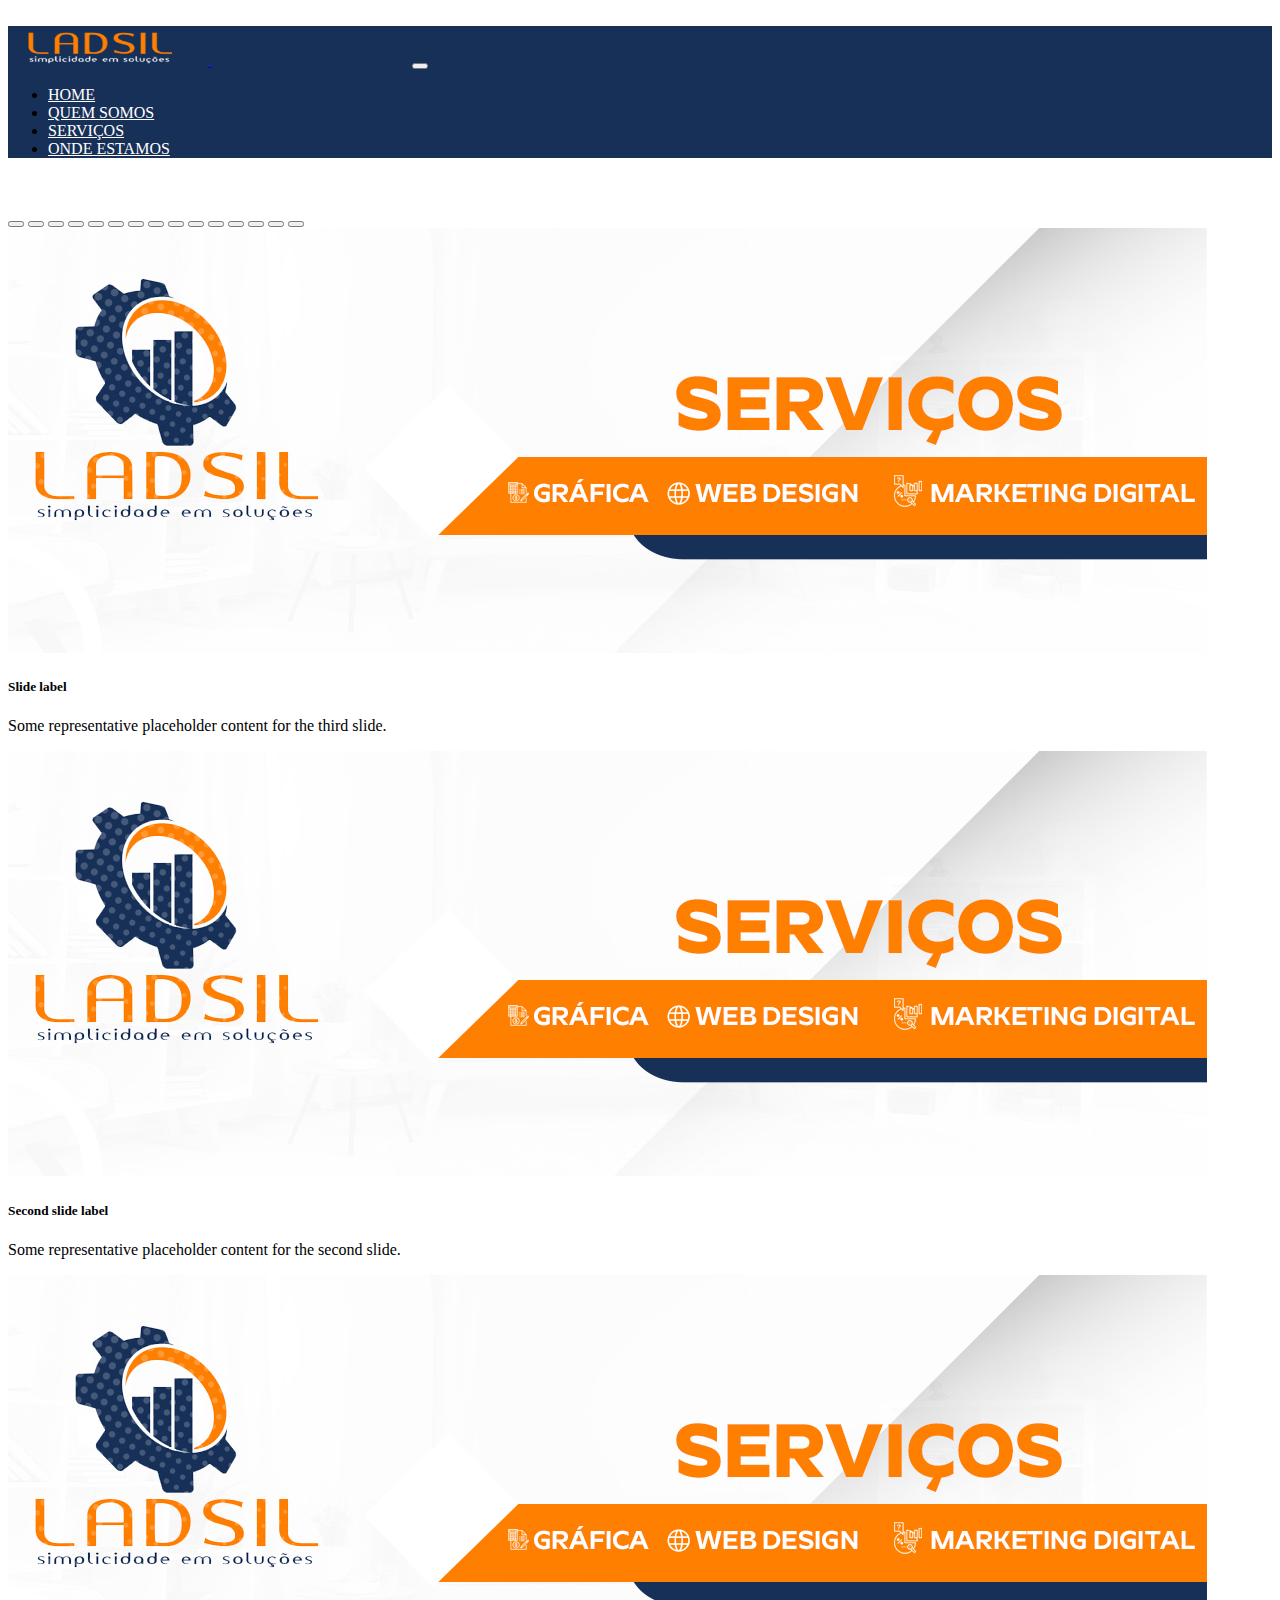
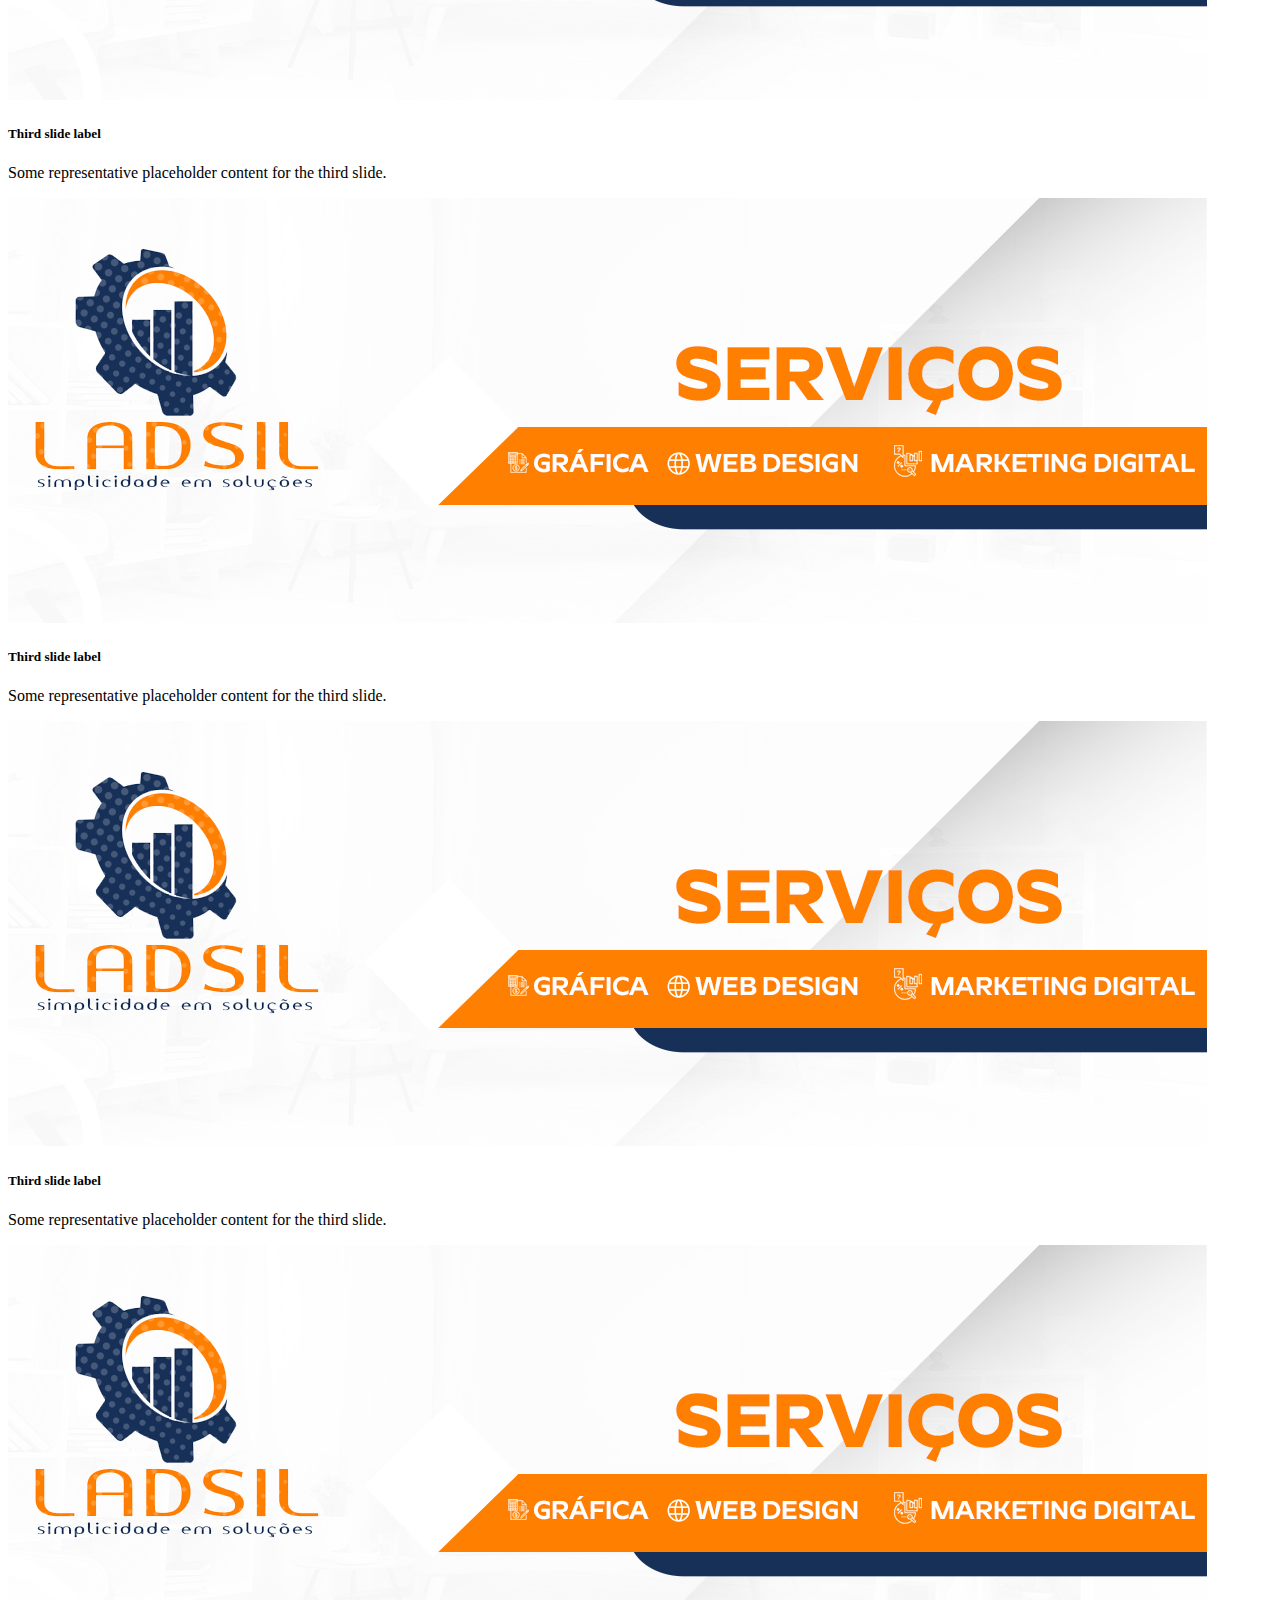
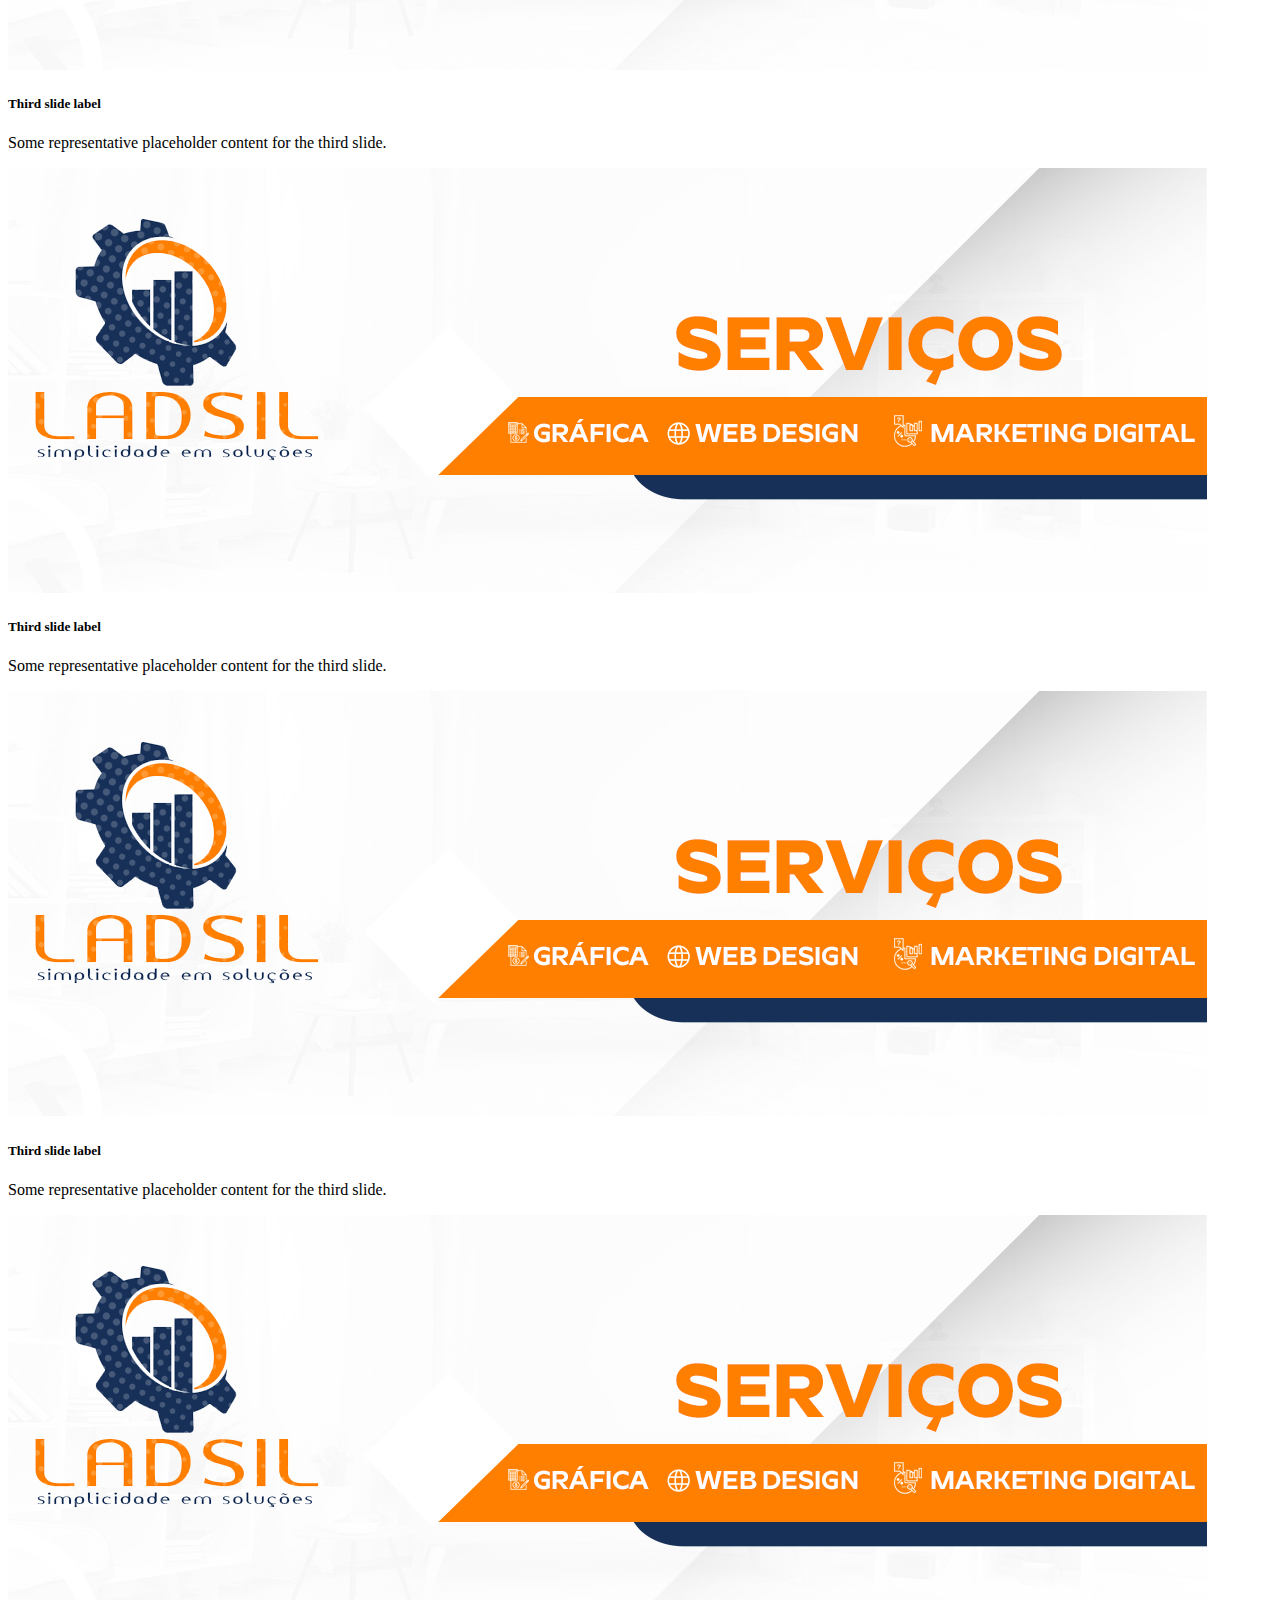
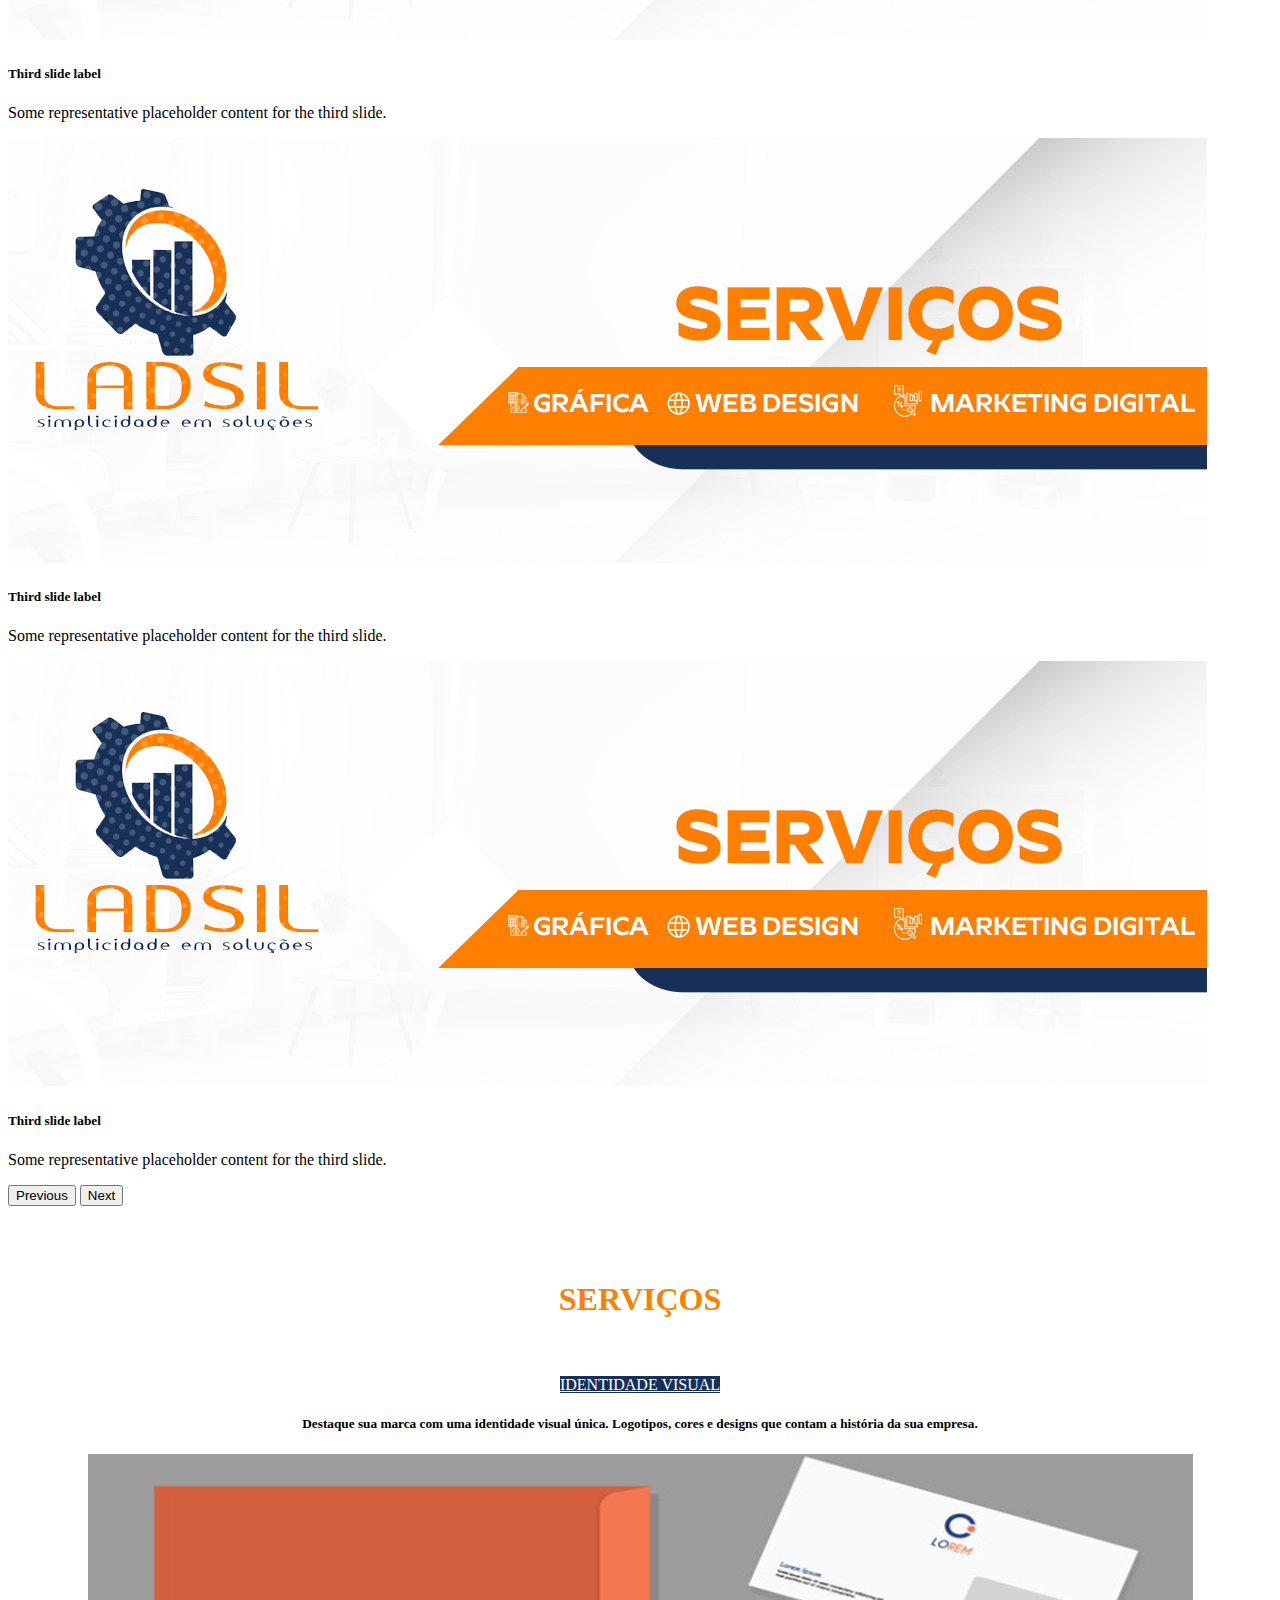
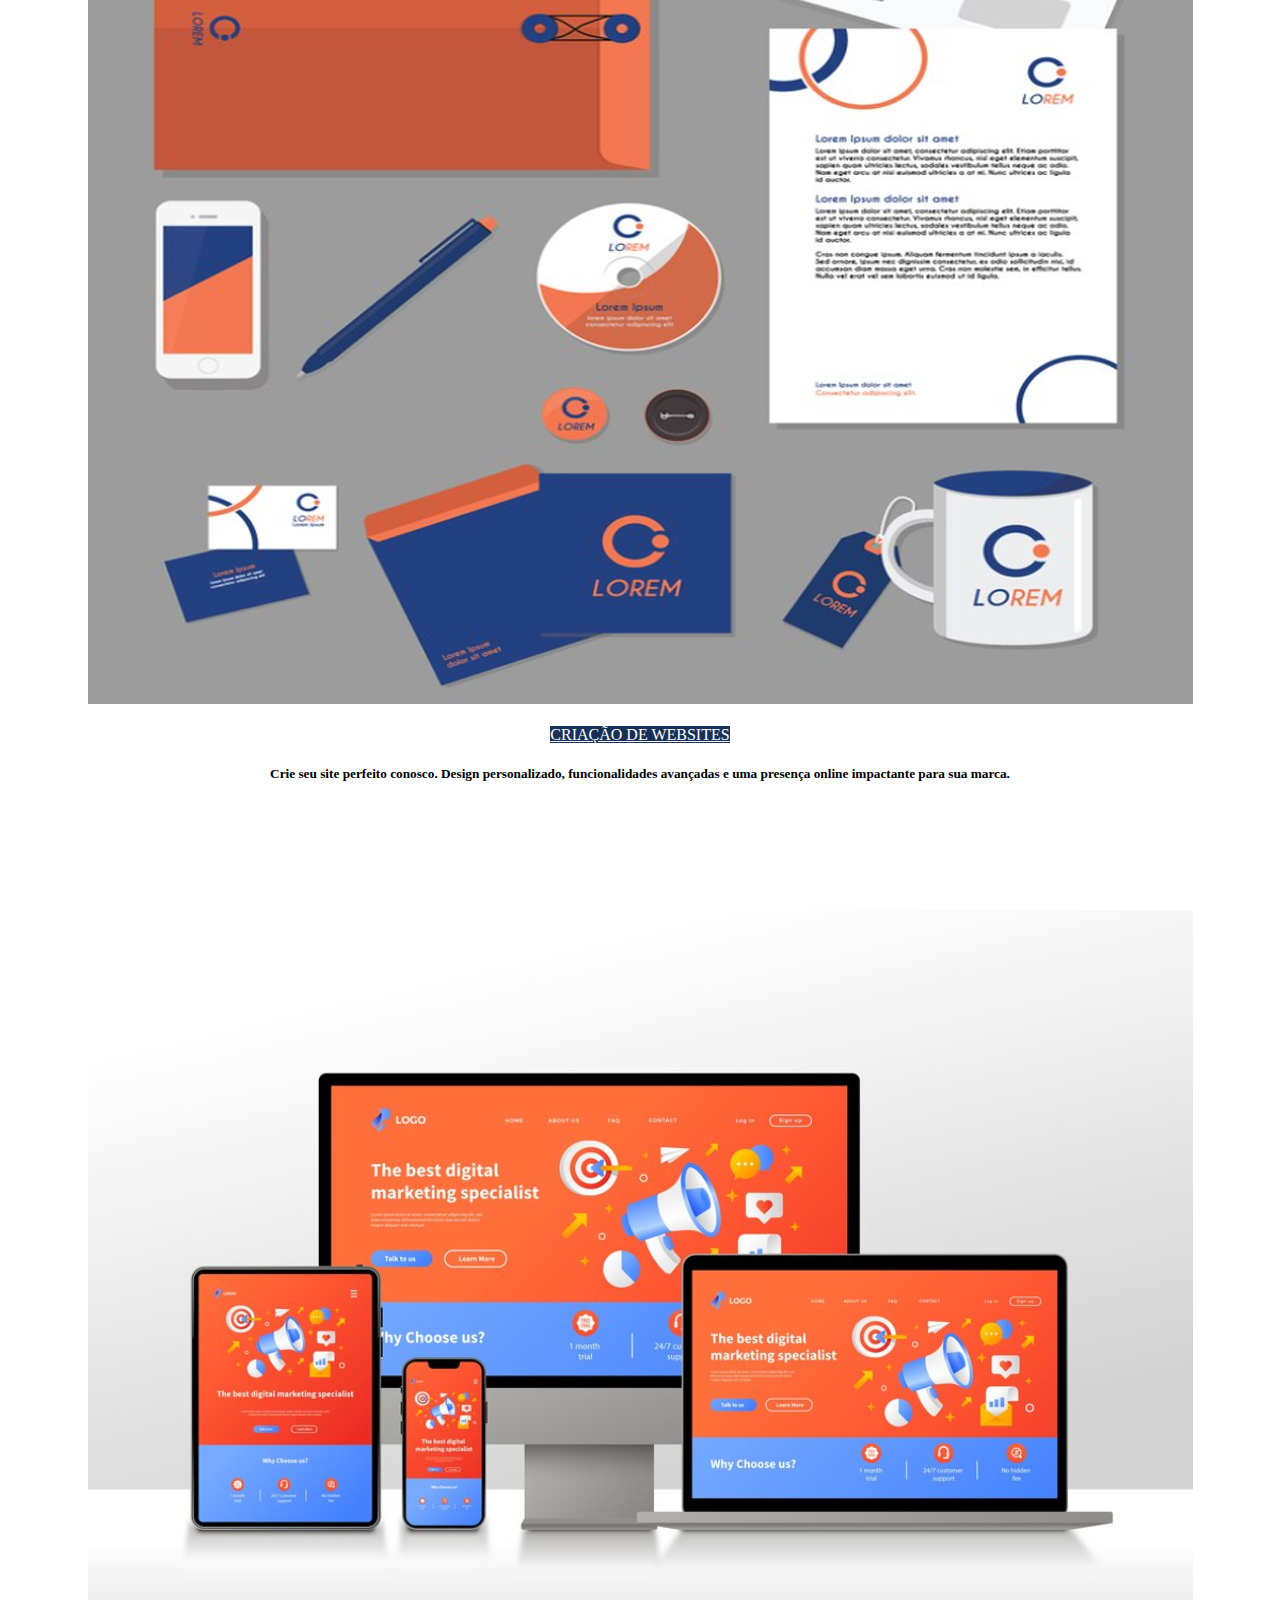
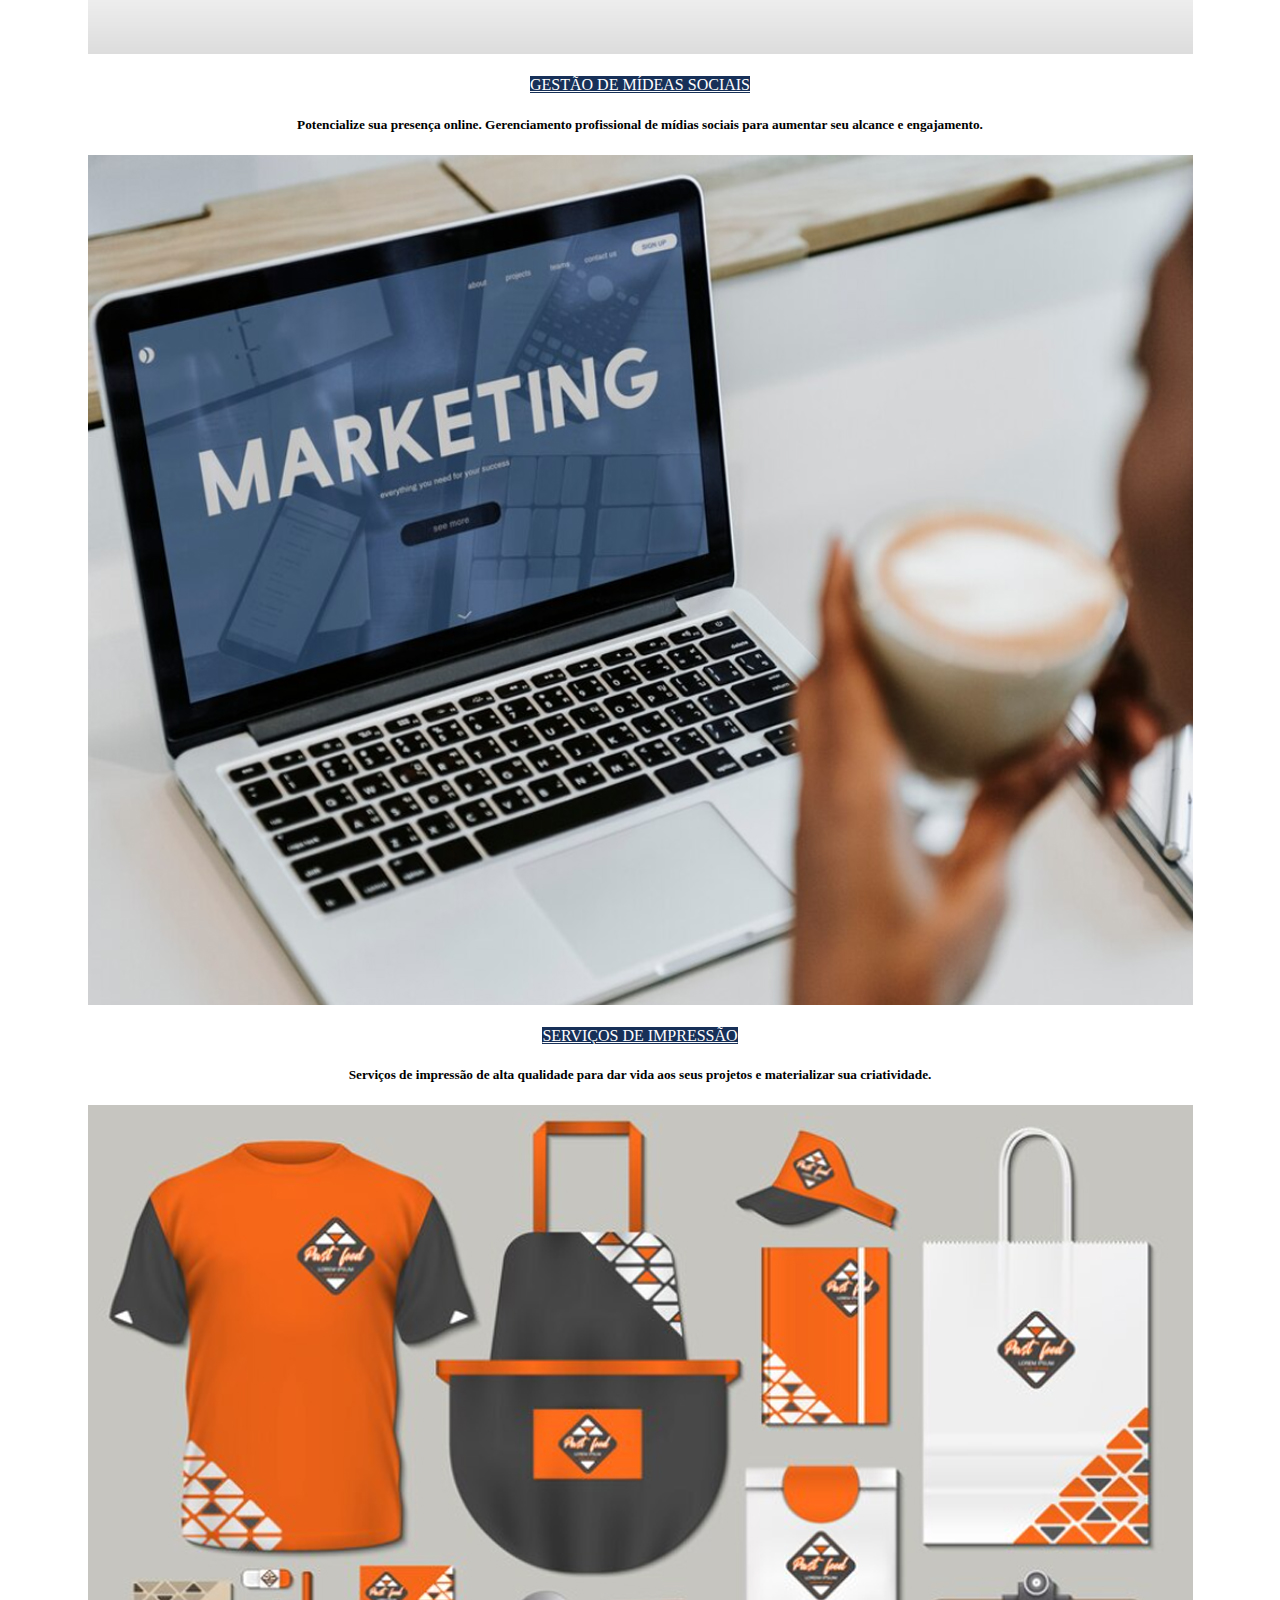
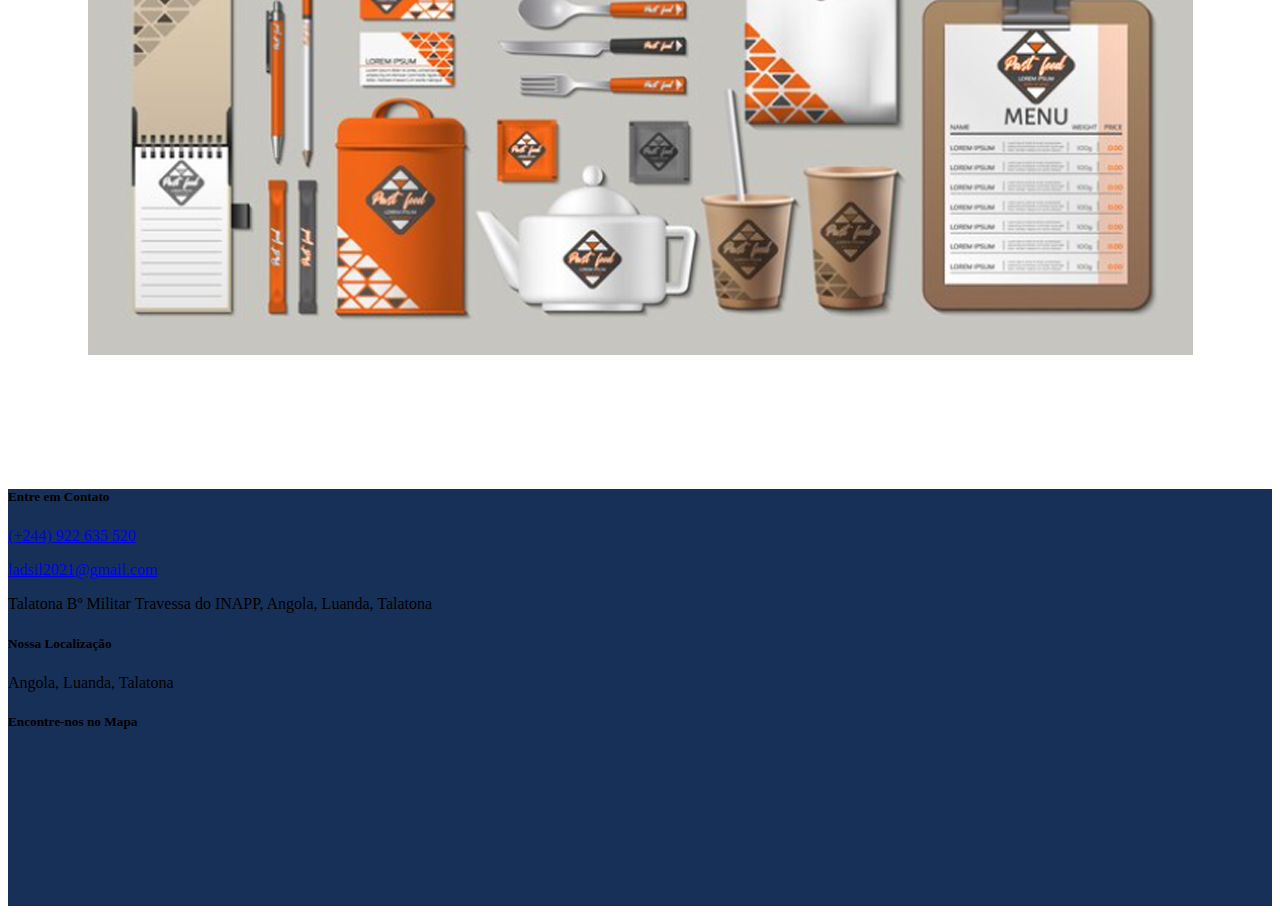
<file: index.html>
<!doctype html>
<html lang="en">

<head>
  <meta charset="utf-8">
  <meta name="viewport" content="width=device-width, initial-scale=1">
  <title>Ladsil</title>

  <!--BOOTSTRAP-->
  <link href="https://cdn.jsdelivr.net/npm/bootstrap@5.3.2/dist/css/bootstrap.min.css" rel="stylesheet"
    integrity="sha384-T3c6CoIi6uLrA9TneNEoa7RxnatzjcDSCmG1MXxSR1GAsXEV/Dwwykc2MPK8M2HN" crossorigin="anonymous">
  <link rel="shortcut icon" href="imagens/icon.png" type="image/x-icon">

  <!--ICONES DE BOOTSTRAP-->
  <link rel="stylesheet" href="https://cdn.jsdelivr.net/npm/bootstrap-icons@1.10.5/font/bootstrap-icons.css">

  <!--JQUERY-->
  <script src="public/js/code.jquery.com_jquery-3.7.0.min.js"> </script>

  <!--CSS-->
  <link rel="stylesheet" href="public/css/style.css">

</head>

<body>
  <br>
  <!--AQUI COMEÇA O MENU-->
  <nav class="navbar navbar-expand-lg navbar-dark bg-custom" ;>
    <div class="container-fluid">
      <a class="navbar-brand" href="#">
        <img src="imagens/Logo_ladsil.png" alt="Logo" width="200" height="40" class="d-inline-block align-text-top">
      </a>
      <button class="navbar-toggler order-0" type="button" data-bs-toggle="collapse"
        data-bs-target="#navbarSupportedContent" aria-controls="navbarSupportedContent" aria-expanded="false"
        aria-label="Toggle navigation">
        <span class="navbar-toggler-icon"></span>
      </button>
      <div class="collapse navbar-collapse" id="navbarSupportedContent">
        <ul class="navbar-nav ml-auto">
          <li class="nav-item">
            <a class="nav-link active" aria-current="page" href="#">HOME</a>
          </li>
          <li class="nav-item">
            <a class="nav-link" href="quemSomos.html">QUEM SOMOS</a>
          </li>
          <li class="nav-item">
            <a class="nav-link" href="https://bantubet.co.ao/affiliates/?btag=1407842">SERVIÇOS</a>
          </li>
          <li class="nav-item">
            <a class="nav-link" href="https://bantubet.co.ao/affiliates/?btag=1407842">ONDE ESTAMOS</a>
          </li>
        </ul>
      </div>
    </div>
  </nav>
  <br>


  <!--AQUI TERMINA O MENU-->

  <!--AQUI COMEÇA BOTÕES PRINCIPAIS-->
  <!--AQUI COMEÇA BOTÕES PRINCIPAIS-->


  <br>

  <!--AQUI COMEÇA O CARROSSEL-->

  <div id="carouselExampleDark" class="carousel carousel-dark slide" data-bs-ride="carousel">
    <div class="carousel-indicators">
      <button type="button" data-bs-target="#carouselExampleDark" data-bs-slide-to="0" class="active"
        aria-current="true" aria-label="Slide 1"></button>
      <button type="button" data-bs-target="#carouselExampleDark" data-bs-slide-to="1" aria-label="Slide 2"></button>
      <button type="button" data-bs-target="#carouselExampleDark" data-bs-slide-to="2" aria-label="Slide 3"></button>
      <button type="button" data-bs-target="#carouselExampleDark" data-bs-slide-to="3" aria-label="Slide 2"></button>
      <button type="button" data-bs-target="#carouselExampleDark" data-bs-slide-to="4" aria-label="Slide 3"></button>
      <button type="button" data-bs-target="#carouselExampleDark" data-bs-slide-to="5" aria-label="Slide 2"></button>
      <button type="button" data-bs-target="#carouselExampleDark" data-bs-slide-to="6" aria-label="Slide 3"></button>
      <button type="button" data-bs-target="#carouselExampleDark" data-bs-slide-to="7" aria-label="Slide 2"></button>
      <button type="button" data-bs-target="#carouselExampleDark" data-bs-slide-to="8" aria-label="Slide 3"></button>
      <button type="button" data-bs-target="#carouselExampleDark" data-bs-slide-to="9" aria-label="Slide 2"></button>
      <button type="button" data-bs-target="#carouselExampleDark" data-bs-slide-to="10" aria-label="Slide 3"></button>
      <button type="button" data-bs-target="#carouselExampleDark" data-bs-slide-to="11" aria-label="Slide 2"></button>
      <button type="button" data-bs-target="#carouselExampleDark" data-bs-slide-to="12" aria-label="Slide 3"></button>
      <button type="button" data-bs-target="#carouselExampleDark" data-bs-slide-to="13" aria-label="Slide 2"></button>
      <button type="button" data-bs-target="#carouselExampleDark" data-bs-slide-to="14" aria-label="Slide 3"></button>
    </div>
    <div class="carousel-inner">
      <div class="carousel-item active" data-bs-interval="1000">
        <img src="imagens/Banner_Ladsil1.jpg" class="d-block w-100" alt="...">
        <div class="carousel-caption d-none d-md-block">
          <h5>Slide label</h5>
          <p>Some representative placeholder content for the third slide.</p>
        </div>
      </div>
      <div class="carousel-item" data-bs-interval="500">
        <img src="imagens/Banner_Ladsil1.jpg" class="d-block w-100" alt="...">
        <div class="carousel-caption d-none d-md-block">
          <h5>Second slide label</h5>
          <p>Some representative placeholder content for the second slide.</p>
        </div>
      </div>
      <div class="carousel-item">
        <img src="imagens/Banner_Ladsil1.jpg" class="d-block w-100" alt="...">
        <div class="carousel-caption d-none d-md-block">
          <h5>Third slide label</h5>
          <p>Some representative placeholder content for the third slide.</p>
        </div>
      </div>

      <div class="carousel-item">
        <img src="imagens/Banner_Ladsil1.jpg" class="d-block w-100" alt="...">
        <div class="carousel-caption d-none d-md-block">
          <h5>Third slide label</h5>
          <p>Some representative placeholder content for the third slide.</p>
        </div>
      </div>
      <div class="carousel-item">
        <img src="imagens/Banner_Ladsil1.jpg" class="d-block w-100" alt="...">
        <div class="carousel-caption d-none d-md-block">
          <h5>Third slide label</h5>
          <p>Some representative placeholder content for the third slide.</p>
        </div>
      </div>
      <div class="carousel-item">
        <img src="imagens/Banner_Ladsil1.jpg" class="d-block w-100" alt="...">
        <div class="carousel-caption d-none d-md-block">
          <h5>Third slide label</h5>
          <p>Some representative placeholder content for the third slide.</p>
        </div>
      </div>
      <div class="carousel-item">
        <img src="imagens/Banner_Ladsil1.jpg" class="d-block w-100" alt="...">
        <div class="carousel-caption d-none d-md-block">
          <h5>Third slide label</h5>
          <p>Some representative placeholder content for the third slide.</p>
        </div>
      </div>
      <div class="carousel-item">
        <img src="imagens/Banner_Ladsil1.jpg" class="d-block w-100" alt="...">
        <div class="carousel-caption d-none d-md-block">
          <h5>Third slide label</h5>
          <p>Some representative placeholder content for the third slide.</p>
        </div>
      </div>
      <div class="carousel-item">
        <img src="imagens/Banner_Ladsil1.jpg" class="d-block w-100" alt="...">
        <div class="carousel-caption d-none d-md-block">
          <h5>Third slide label</h5>
          <p>Some representative placeholder content for the third slide.</p>
        </div>
      </div>
      <div class="carousel-item">
        <img src="imagens/Banner_Ladsil1.jpg" class="d-block w-100" alt="...">
        <div class="carousel-caption d-none d-md-block">
          <h5>Third slide label</h5>
          <p>Some representative placeholder content for the third slide.</p>
        </div>
      </div>
      <div class="carousel-item">
        <img src="imagens/Banner_Ladsil1.jpg" class="d-block w-100" alt="...">
        <div class="carousel-caption d-none d-md-block">
          <h5>Third slide label</h5>
          <p>Some representative placeholder content for the third slide.</p>
        </div>
      </div>
    </div>
    <button class="carousel-control-prev" type="button" data-bs-target="#carouselExampleDark" data-bs-slide="prev">
      <span class="carousel-control-prev-icon" aria-hidden="true"></span>
      <span class="visually-hidden">Previous</span>
    </button>
    <button class="carousel-control-next" type="button" data-bs-target="#carouselExampleDark" data-bs-slide="next">
      <span class="carousel-control-next-icon" aria-hidden="true"></span>
      <span class="visually-hidden">Next</span>
    </button>
  </div>
  <br>
  <!--AQUI TERMINA O CARROSSEL-->

  <!-- BANNER COME JÁ APOSTAR
      <section class="info">
        <div class="container-fluid">
            <div class="row">
                <div class="col-md-12">
                    <a href="https://bantubet.co.ao/affiliates/?btag=1407842">  
                        <img src="imagens/comece_apostar_na_bantu_bet.webp" width="100%" alt="">
                    </a>
                </div>
                
            </div>            
        </div>

 END BANNER COME JÁ APOSTAR-->

  </section>

  <!-- SECÇÃO TUTORIAIS-->
  <section class="servico">

    <div class="container">
      <div class="row">
        <div class="P">
          <br><br>
          <h1><b style="color: rgb(255, 128, 0);">SERVIÇOS </b></h1> <br><br>
        </div>
        <div class="col-md-3 zoomP">
          <div class="card">
            <a href="#" class="btn custom-btn-blue">IDENTIDADE VISUAL</a>
            <h5 class="card-title">Destaque sua marca com uma identidade visual única. Logotipos, cores e designs que
              contam a história da sua empresa.</h5>
            <p class="card-text"></p>
            <img src="imagens/identidade_visual.jpg" class="card-img-top" alt="...">
            <div class="card-body">
            </div>
          </div><br>
        </div>
        <div class="col-md-3 zoomP">
          <div class="card">
            <a href="#" class="btn custom-btn-blue">CRIAÇÃO DE WEBSITES</a>
            <h5 class="card-title">Crie seu site perfeito conosco. Design personalizado, funcionalidades avançadas e uma
              presença online impactante para sua marca. </h5>
            <p class="card-text"></p>
            <img src="imagens/Servico_Site.jpg" class="card-img-top" alt="...">
            <div class="card-body">
            </div>
          </div><br>
        </div>
        <div class="col-md-3 zoomP">
          <div class="card">
            <a href="#" class="btn custom-btn-blue">GESTÃO DE MÍDEAS SOCIAIS</a>
            <h5 class="card-title">Potencialize sua presença online. Gerenciamento profissional de mídias sociais para
              aumentar seu alcance e engajamento.</h5>
            <p class="card-text"></p>
            <img src="imagens/Marketing_Digital.jpg" class="card-img-top" alt="...">
            <div class="card-body">
            </div>
          </div><br>
        </div>
        <div class="col-md-3 zoomP">
          <div class="card">
            <a href="#" class="btn custom-btn-blue">SERVIÇOS DE IMPRESSÃO</a>
            <h5 class="card-title">Serviços de impressão de alta qualidade para dar vida aos seus projetos e
              materializar sua criatividade.</h5>
            <p class="card-text"></p>
            <img src="imagens/impressão.jpg" class="card-img-top" alt="...">
            <div class="card-body">
            </div>
          </div><br>
        </div>
      </div>
    </div>
  </section>

  <!-- END SECÇÃO TUTORIAIS-->

  <br><br>


  <!-- TUTORIAIS imagnes
<section class="gallery">
  <div class="container">
    <h1>GALERIA</b></h1> <br><br>
    <div class="row">
      <div class="col-md-4 zoomP">
        <img src="imagens/carregamento.jpeg"
        width="100%" height="350px" alt=""> 
        <br><br>
      </div>
      <div class="col-md-4 zoomP">
        <img src="imagens/EditarAposta.jpg" 
        width="100%" height="350px" alt="">
        <br><br>
      </div>
      <div class="col-md-4 zoomP">
        <img src="imagens/brincardeAposta.png" 
        width="100%" height="350px" alt="">
        <br><br>
      </div>
    </div>
    <div class="row">
      <div class="col-md-4 zoomP">
        <img src="imagens/handicap.png" 
        width="100%" alt="">
        <br><br>
      </div>
      <div class="col-md-4 zoomP">
        <img src="imagens/activacoaReferencia.jpg" 
        width="100%" alt="">
        <br><br>
      </div>
      <div class="col-md-4 zoomP">
        <img src="imagens/ComoUsarCodigoPromocional.jpg" 
        width="100%" alt="">
        <br><br>
      </div>
      <div class="col-md-4 zoomP">
        <img src="imagens/comousarbetBuilder.png" 
        width="100%" alt="">
        <br><br>
      </div>
      <div class="col-md-4 zoomP">
        <img src="imagens/MercadoExclusivo.jpg" 
        width="100%" alt="">
        <br><br>
      </div>

      <div class="col-md-4 zoomP">
        <img src="imagens/CashOutAutomático.jpg" 
        width="100%" alt="">
        <br><br>
      </div>
    </div>
  </div>    
</section>
end TUTORIAIS imagnes-->
  <br><br><br>

  <!-- RODAPÉ -->
  <footer class="bg-custom text-light py-3">
    <div class="container">
      <div class="row">
        <div class="col-md-4">
          <h5>Entre em Contato</h5>
          <p>
            <i class="fas fa-phone"></i>
            <a href="https://api.whatsapp.com/send?phone=244922635520" target="_blank">(+244) 922 635 520</a>
          </p>
          <p>
            <i class="fas fa-envelope"></i>
            <a href="mailto:ladsil2021@gmail.com">ladsil2021@gmail.com</a>
          </p>
          <p>
            <i class="fas fa-map-marker-alt"></i>
            Talatona Bº Militar Travessa do INAPP, Angola, Luanda, Talatona
          </p>
        </div>
        <div class="col-md-4">
          <h5>Nossa Localização</h5>
          <p>Angola, Luanda, Talatona</p>
        </div>
        <div class="col-md-4">
          <h5>Encontre-nos no Mapa</h5>
          <!-- Inserir um mapa do Google ou outro serviço de mapa aqui -->
          <iframe src="https://maps.app.goo.gl/Wy6Bew7MDo3f6uTr9" width="300" height="150" style="border:0;"
            allowfullscreen="" loading="lazy"></iframe>
        </div>
      </div>
    </div>
  </footer>

  <!-- END RODAPÉ -->

  <script src="https://cdn.jsdelivr.net/npm/bootstrap@5.3.2/dist/js/bootstrap.bundle.min.js"
    integrity="sha384-C6RzsynM9kWDrMNeT87bh95OGNyZPhcTNXj1NW7RuBCsyN/o0jlpcV8Qyq46cDfL"
    crossorigin="anonymous"></script>
</body>

</html>
</file>
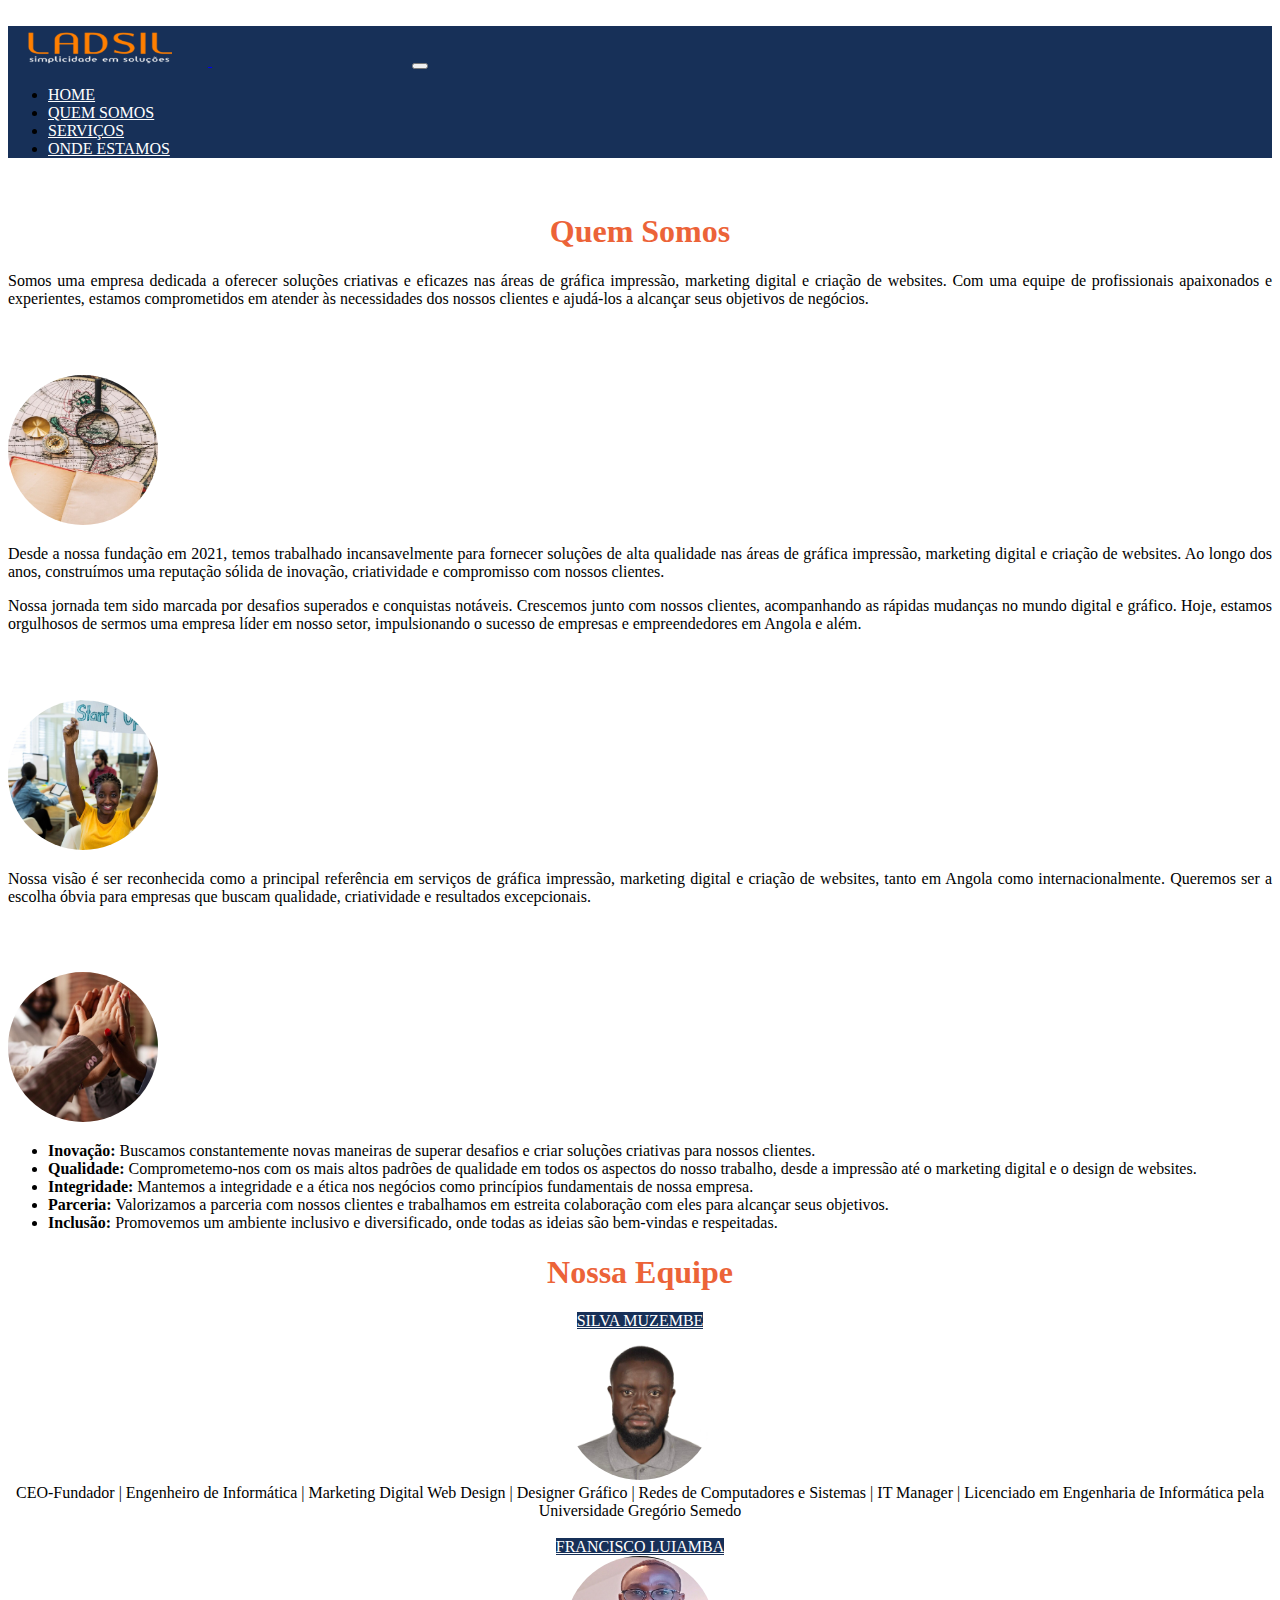
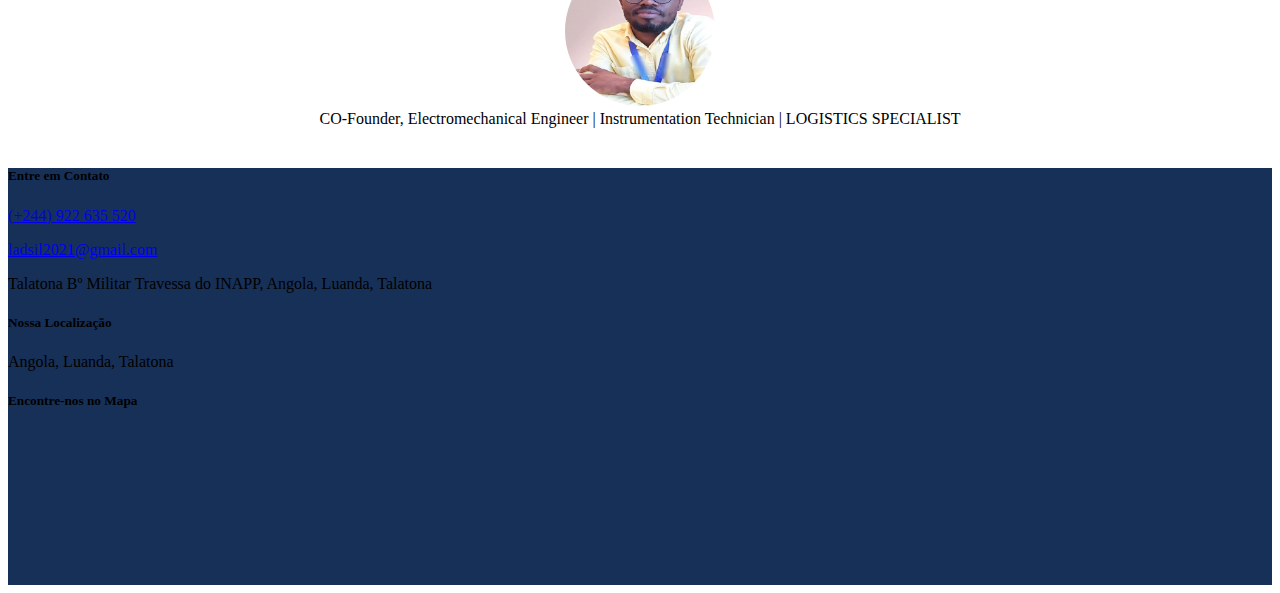
<file: quemSomos.html>
<!DOCTYPE html>
<html lang="en">

<head>
    <meta charset="utf-8">
    <meta name="viewport" content="width=device-width, initial-scale=1">
    <title>Quem Somos - LADSIL</title>

    <!-- BOOTSTRAP -->
    <link href="https://cdn.jsdelivr.net/npm/bootstrap@5.3.2/dist/css/bootstrap.min.css" rel="stylesheet"
        integrity="sha384-T3c6CoIi6uLrA9TneNEoa7RxnatzjcDSCmG1MXxSR1GAsXEV/Dwwykc2MPK8M2HN" crossorigin="anonymous">
    <link rel="shortcut icon" href="imagens/icon.png" type="image/x-icon">

    <!-- ICONES DE BOOTSTRAP -->
    <link rel="stylesheet" href="https://cdn.jsdelivr.net/npm/bootstrap-icons@1.10.5/font/bootstrap-icons.css">

    <!-- JQUERY -->
    <script src="public/js/code.jquery.com_jquery-3.7.0.min.js"></script>

    <!-- CSS -->
    <link rel="stylesheet" href="public/css/style.css">
</head>

<body>
    <br>
    <!-- AQUI COMEÇA O MENU -->
    <nav class="navbar navbar-expand-lg navbar-dark bg-custom">
        <div class="container-fluid">
            <a class="navbar-brand" href="#">
                <img src="imagens/Logo_ladsil.png" alt="Logo" width="200" height="40"
                    class="d-inline-block align-text-top">
            </a>
            <button class="navbar-toggler order-0" type="button" data-bs-toggle="collapse"
                data-bs-target="#navbarSupportedContent" aria-controls="navbarSupportedContent" aria-expanded="false"
                aria-label="Toggle navigation">
                <span class="navbar-toggler-icon"></span>
            </button>
            <div class="collapse navbar-collapse" id="navbarSupportedContent">
                <ul class="navbar-nav ml-auto">
                    <li class="nav-item">
                        <a class="nav-link active" aria-current="page" href="index.html">HOME</a>
                    </li>
                    <li class="nav-item">
                        <a class="nav-link" href="https://bantubet.co.ao/affiliates/?btag=1407842">QUEM SOMOS</a>
                    </li>
                    <li class="nav-item">
                        <a class="nav-link" href="https://bantubet.co.ao/affiliates/?btag=1407842">SERVIÇOS</a>
                    </li>
                    <li class="nav-item">
                        <a class="nav-link" href="https://bantubet.co.ao/affiliates/?btag=1407842">ONDE ESTAMOS</a>
                    </li>
                </ul>
            </div>
        </div>
    </nav>
    <br>

    <!-- Conteúdo da Página Quem Somos -->
    <div class="container">
        <div class="row">
            <div class="col-md-3 text-center">
                <div class="bg-blue p-4 rounded">
                    <h1>Quem Somos</h1>
                    <p class="text-center-ul">
                        Somos uma empresa dedicada a oferecer soluções criativas e eficazes nas áreas de gráfica impressão,
                        marketing digital e criação de websites. Com uma equipe de profissionais apaixonados e experientes,
                        estamos comprometidos em atender às necessidades dos nossos clientes e ajudá-los a alcançar seus
                        objetivos de negócios.
                    </p>
                </div>
            </div>
            

            <!-- Coluna Missão, Visão e Valores -->
                <!-- Exemplo de História -->
                <div class="col-md-3">
                    <a href="#" class="btn custom-btn-blue"><h2>Missão</h2></a>
                <img src="imagens/nossa_historia.jpg" class="circle-img" alt="Nossa História">
                <p class="text-center-ul">
                    Desde a nossa fundação em 2021, temos trabalhado incansavelmente para fornecer soluções de alta
                    qualidade nas áreas de gráfica impressão, marketing digital e criação de websites. Ao longo dos
                    anos, construímos uma reputação sólida de inovação, criatividade e compromisso com nossos clientes.
                </p>
                <p class="text-center-ul">
                    Nossa jornada tem sido marcada por desafios superados e conquistas notáveis. Crescemos junto com
                    nossos clientes, acompanhando as rápidas mudanças no mundo digital e gráfico. Hoje, estamos
                    orgulhosos de sermos uma empresa líder em nosso setor, impulsionando o sucesso de empresas e
                    empreendedores em Angola e além.
                </p>
                </div>
                <div class="col-md-3">
                    <a href="#" class="btn custom-btn-blue"><h2>Visão</h2></a>
                    <img src="imagens/visao.jpg" class="circle-img" alt="Nossa Visão">
                    <p class="text-center-ul">
                        Nossa visão é ser reconhecida como a principal referência em serviços de gráfica impressão,
                        marketing digital e criação de websites, tanto em Angola como internacionalmente. Queremos ser a
                        escolha óbvia para empresas que buscam qualidade, criatividade e resultados excepcionais.
                    </p>
                </div>
                
                <div class="col-md-3">
                    <a href="#" class="btn custom-btn-blue"><h2>Valores</h2></a>
                    <img src="imagens/valores.jpg" class="circle-img" alt="Nossos Valores">
                    <ul class="text-center-ul">
                        <li><strong>Inovação:</strong> Buscamos constantemente novas maneiras de superar desafios e criar
                            soluções criativas para nossos clientes.</li>
                        <li><strong>Qualidade:</strong> Comprometemo-nos com os mais altos padrões de qualidade em todos os
                            aspectos do nosso trabalho, desde a impressão até o marketing digital e o design de websites.
                        </li>
                        <li><strong>Integridade:</strong> Mantemos a integridade e a ética nos negócios como princípios
                            fundamentais de nossa empresa.</li>
                        <li><strong>Parceria:</strong> Valorizamos a parceria com nossos clientes e trabalhamos em estreita
                            colaboração com eles para alcançar seus objetivos.</li>
                        <li><strong>Inclusão:</strong> Promovemos um ambiente inclusivo e diversificado, onde todas as
                            ideias são bem-vindas e respeitadas.</li>
                    </ul>

                </div>
                
            </div>
        
        <!-- Nossa Equipa -->
        <div class="row">
        <h1>Nossa Equipe</h1>
        <div class="col-md-3 zoomP">
            <div class="card">
                <a href="#" class="btn custom-btn-blue">SILVA MUZEMBE</a>
                <div class="d-flex flex-column align-items-center">
                    <img src="imagens/Silva_Muzembe.jpg" class="circle-img" alt="...">
                    <div class="card-body text-center">
                        CEO-Fundador | Engenheiro de Informática | Marketing Digital Web Design | Designer Gráfico | Redes de Computadores e Sistemas | IT Manager | Licenciado em Engenharia de Informática pela Universidade Gregório Semedo
                    </div>
                </div>
            </div>
            <br>
            
        </div>
        <div class="col-md-3 zoomP">
            <div class="card">
                <a href="#" class="btn custom-btn-blue">FRANCISCO LUIAMBA</a>
                <div class="d-flex flex-column align-items-center">
                    <img src="imagens/Marcos_Luiamba.jpg" class="circle-img" alt="...">
                    <div class="card-body">CO-Founder, Electromechanical Engineer | Instrumentation Technician | LOGISTICS SPECIALIST
                    </div>
                </div>
                
            </div><br>
        </div>
    </div>
        <!-- Adicione mais membros da equipe conforme necessário -->
    </div>

    </div>
    


    <!-- Rodapé -->
    <footer class="bg-custom text-light py-3">
        <div class="container">
            <div class="row">
                <div class="col-md-4">
                    <h5>Entre em Contato</h5>
                    <p>
                        <i class="fas fa-phone"></i>
                        <a href="https://api.whatsapp.com/send?phone=244922635520" target="_blank">(+244) 922 635
                            520</a>
                    </p>
                    <p>
                        <i class="fas fa-envelope"></i>
                        <a href="mailto:ladsil2021@gmail.com">ladsil2021@gmail.com</a>
                    </p>
                    <p>
                        <i class="fas fa-map-marker-alt"></i>
                        Talatona Bº Militar Travessa do INAPP, Angola, Luanda, Talatona
                    </p>
                </div>
                <div class="col-md-4">
                    <h5>Nossa Localização</h5>
                    <p>Angola, Luanda, Talatona</p>
                </div>
                <div class="col-md-4">
                    <h5>Encontre-nos no Mapa</h5>
                    <!-- Inserir um mapa do Google ou outro serviço de mapa aqui -->
                    <iframe src="https://maps.app.goo.gl/Wy6Bew7MDo3f6uTr9" width="300" height="150" style="border:0;"
                        allowfullscreen="" loading="lazy"></iframe>
                </div>
            </div>
        </div>
    </footer>

    <!-- Scripts -->
    <script src="https://cdn.jsdelivr.net/npm/bootstrap@5.3.2/dist/js/bootstrap.bundle.min.js"
        integrity="sha384-C6RzsynM9kWDrMNeT87bh95OGNyZPhcTNXj1NW7RuBCsyN/o0jlpcV8Qyq46cDfL"
        crossorigin="anonymous"></script>
</body>

</html>
</file>
<file: public/css/style.css>
/* Estilo do link de navegação no hover */
.navbar-nav .nav-link:hover {
    background-color: #ec6338;
    border-radius: 10px 10px 10px 10px;
}

.navbar-brand {
    margin-right: 200px;
    /* Adicione margem à direita do logotipo */
}

.navbar-nav .nav-link {
    margin-right: 10px;
    /* Adicione margem à direita dos elementos do menu */
    color: #ffffff;

}

.a {
    color: #100140;

}

h1 {
    text-align: center;
    color: #ec6338;
}

.BotoesPrincipais {
    text-align: center;
}

.button {
    padding: 10px 20px;
    background-color: #ec6338;
    color: #ffffff;
    border: none;
    border-radius: 40px;

    transition: width 1.1s, heigth 1.1s, transform 1.1s;
    -moz-transition: width 1.1s, heigth 1.1s, -moz-transition 1.1s;
    -webkit-transition: width 1.1s, heigth 1.1s, -webkit-transform 1.1s;
    -o-transition: width 1.1s, heigth 1.1s, -o-transition 1.1s;
}

.button:hover {
    transform: scale(1.05);
    /* Aumenta o zoom para 150% do tamanho original */
    -webkit-transform: scale(1.05s);
    transform: scale(1.05s);
    background-color: #252525;
}


.info {
    background-image: url();
    background-size: 100vw 100vh;
    background-repeat: no-repeat;
}

@media (max-width: 768px) {
    .info {
        background-color: black;
    }

}

/* Cor de fundo azul desejada Serviços */
.custom-btn-blue {
    background-color: #173058;
    /* Cor de fundo azul desejada */
    color: white;
    /* Cor do texto branco para contraste */
}

.custom-btn-blue:hover {
    background-color: #ec6338;
    color: white;

}

.gallery {
    background-color: #1d1d1d;
}

.zoomP {

    transition: width 1.1s, heigth 1.1s, transform 1.1s;
    -moz-transition: width 1.1s, heigth 1.1s, -moz-transition 1.1s;
    -webkit-transition: width 1.1s, heigth 1.1s, -webkit-transform 1.1s;
    -o-transition: width 1.1s, heigth 1.1s, -o-transition 1.1s;
    text-align: center;

}

.zoomP:hover {
    transform: scale(1.05);
    /* Aumenta o zoom para 150% do tamanho original */
    -webkit-transform: scale(1.05s);
    transform: scale(1.05s);
}

/* CSS personalizado do rodapé */
.bg-custom {
    background-color: #173058;
    /* Substitua pela cor desejada */
}

/* CSS PÁGINA QUEM SOMOS*/
.circle-img {
    border-radius: 50%;
    width: 150px;
    /* Tamanho da imagem */
    height: 150px;
    /* Tamanho da imagem */
    object-fit: cover;
    text-align: center;
}

.zoomP2 {

    transition: width 1.1s, heigth 1.1s, transform 1.1s;
    -moz-transition: width 1.1s, heigth 1.1s, -moz-transition 1.1s;
    -webkit-transition: width 1.1s, heigth 1.1s, -webkit-transform 1.1s;
    -o-transition: width 1.1s, heigth 1.1s, -o-transition 1.1s;

}

.text-center-ul {
    text-align: justify;
}
</file>
